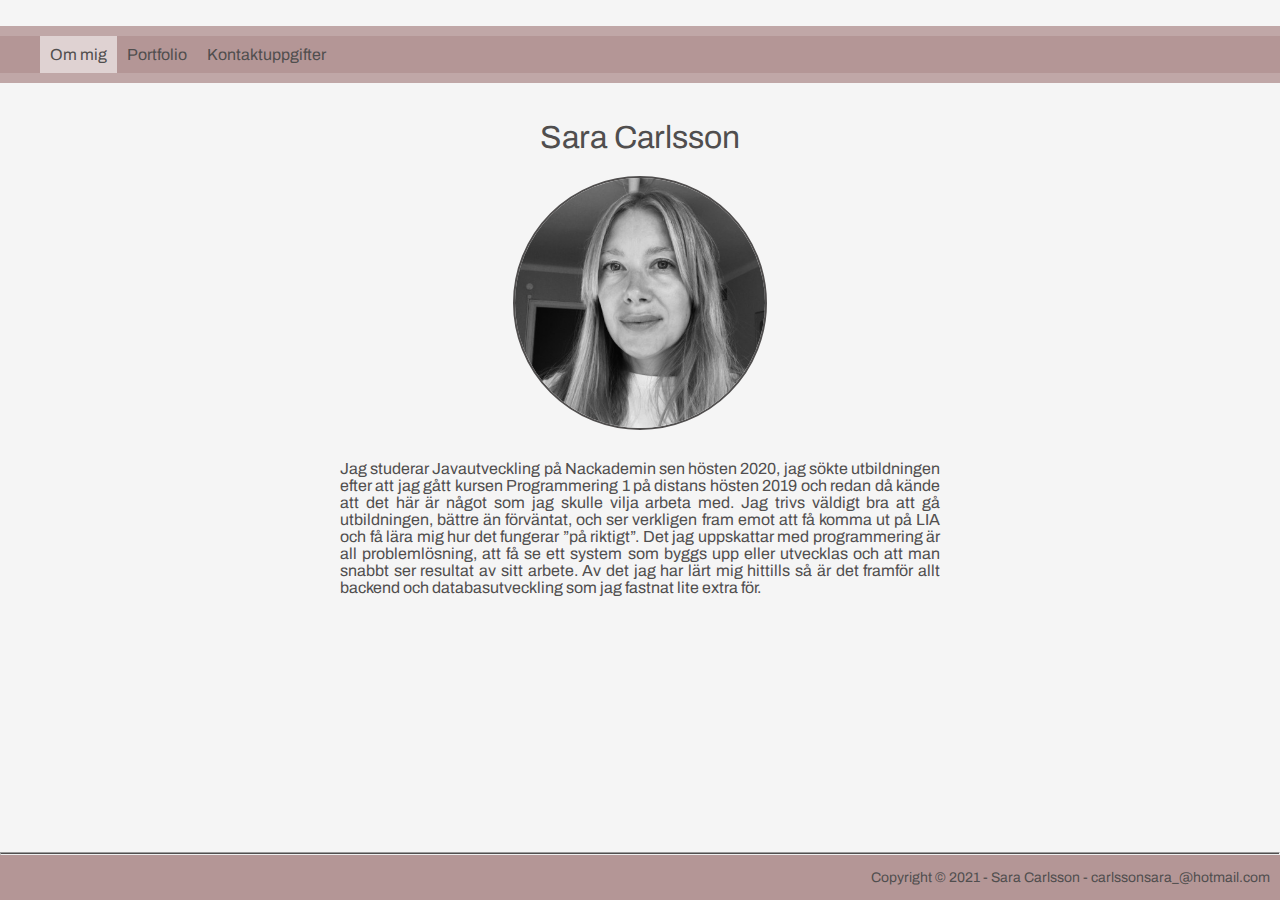
<file: index.html>
<!DOCTYPE html>
<html lang="sv">
<head>
    <meta charset="UTF-8">
    <link rel="stylesheet" href="style.css">
    <link rel="preconnect" href="https://fonts.gstatic.com">
    <link href="https://fonts.googleapis.com/css2?family=Archivo&display=swap" rel="stylesheet">
    <title>Om mig - Sara Carlsson</title>
</head>
<body>
    <ul class="header">
        <li><a class="active" href="index.html">Om mig</a></li>
        <li><a href="portfolio.html">Portfolio</a> </li>
        <li><a href="contact.html">Kontaktuppgifter</a></li>
    </ul>

    <h1>Sara Carlsson</h1>
    
    <img class="image-me" src="images/me.jfif" alt="picture_of_me">

    <p class="text-formatter">
        Jag studerar Javautveckling på Nackademin sen hösten 2020, jag sökte utbildningen efter att jag gått kursen
        Programmering 1 på distans hösten 2019 och redan då kände att det här är något som jag skulle vilja
        arbeta med. Jag trivs väldigt bra att gå utbildningen, bättre än förväntat, och ser verkligen fram emot att
        få komma ut på LIA och få lära mig hur det fungerar ”på riktigt”. Det jag uppskattar med programmering
        är all problemlösning, att få se ett system som byggs upp eller utvecklas och att man snabbt ser resultat
        av sitt arbete. Av det jag har lärt mig hittills så är det framför allt backend och databasutveckling som jag
        fastnat lite extra för.
    </p>
 
    <br><br><br>

    <div>
        
        <footer class="footer-bottom">
            <hr>
            <p class="p-footer">
                Copyright &copy; 2021 - Sara Carlsson - carlssonsara_@hotmail.com
            </p> 
        </footer>
    </div>
    
</body>
</html>
</file>
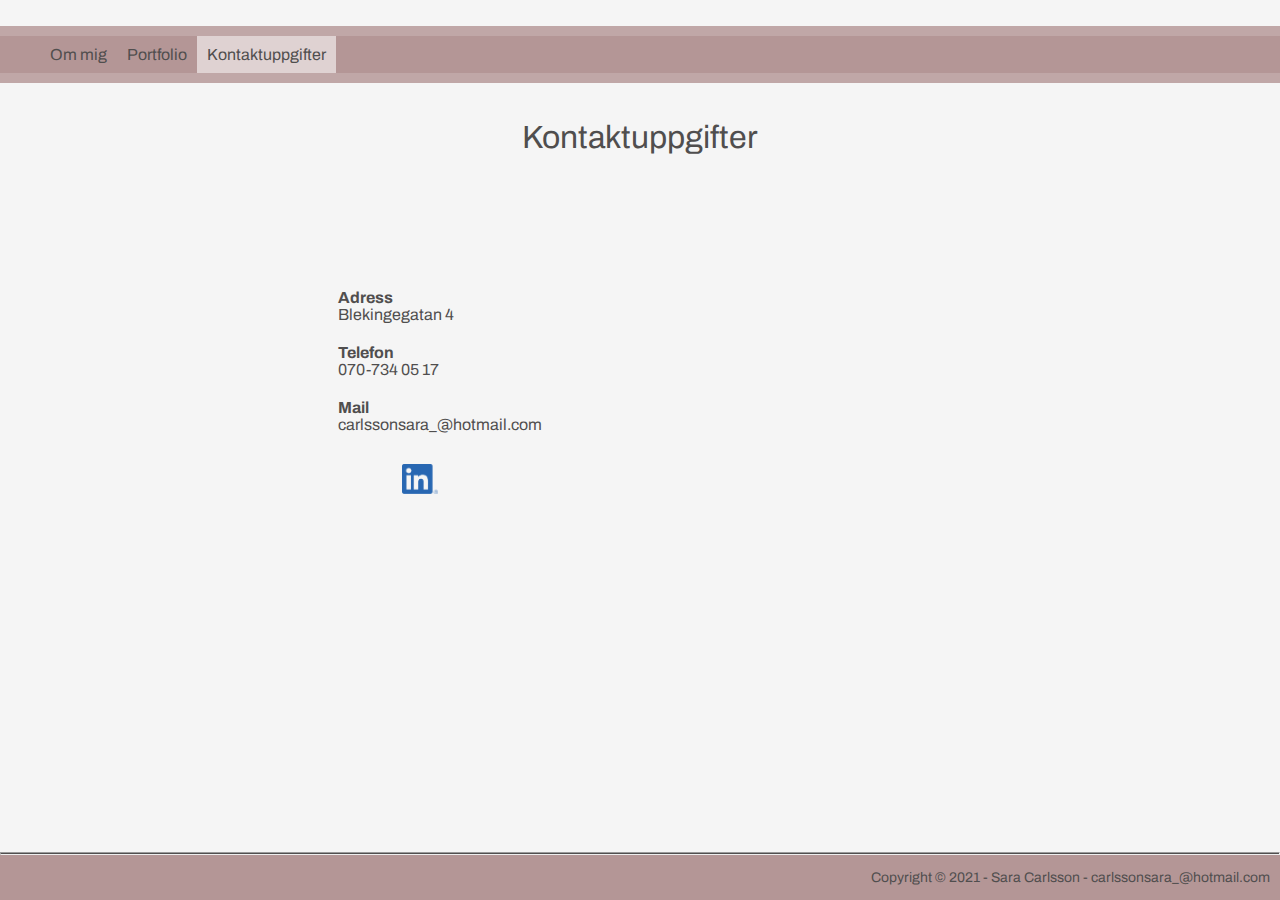
<file: contact.html>
<!DOCTYPE html>
<html lang="sv">
<head>
    <meta charset="UTF-8">
    <link rel="stylesheet" href="style.css">
    <link rel="preconnect" href="https://fonts.gstatic.com">
    <link href="https://fonts.googleapis.com/css2?family=Archivo&display=swap" rel="stylesheet">
    <title>Kontaktuppgifter - Sara Carlsson</title>
</head>
<body >
    <ul class="header">
        <li><a href="index.html">Om mig</a></li>
        <li><a href="portfolio.html">Portfolio</a> </li>
        <li><a class="active" href="contacthtml">Kontaktuppgifter</a></li>
    </ul>
    
    <h1>Kontaktuppgifter</h1>

    <br>

    <section class="flexbox" >
        <div>
            <ul>
                <li><h4>Adress</h4>
                    Blekingegatan 4
                </li>
                <li><h4>Telefon</h4>
                    070-734 05 17
                </li>
                <li><h4>Mail</h4>
                    carlssonsara_@hotmail.com
                </li>
            </ul>

            <div class="text-center remove-margin">
                <a href="https://www.linkedin.com/in/sara-carlsson-45019646/" target="_blank">
                    <img class="icon-size" src="images/linkedIn.png" alt="linkedIn">
                </a>
            </div>
        </div>

        <div>
            <iframe src="https://www.google.com/maps/embed?pb=!1m18!1m12!1m3!1d2036.4298585638699!2d18.062721016044566!3d59.309078781651706!2m3!1f0!2f0!3f0!3m2!1i1024!2i768!4f13.1!3m3!1m2!1s0x465f77f20207816b%3A0xfc0c4f4c09dc9557!2sBlekingegatan%204%2C%20118%2056%20Stockholm!5e0!3m2!1ssv!2sse!4v1614675445740!5m2!1ssv!2sse" width="400" height="350" style="border:0;" allowfullscreen="" loading="lazy"></iframe>
        </div>
    </section>

    <br><br>
    
    <div>
        
        <footer class="footer-bottom"> 
            <hr>
            <p class="p-footer">
                Copyright &copy; 2021 - Sara Carlsson - carlssonsara_@hotmail.com
            </p> 
        </footer>
    </div>
  
</body>
</html>
</file>
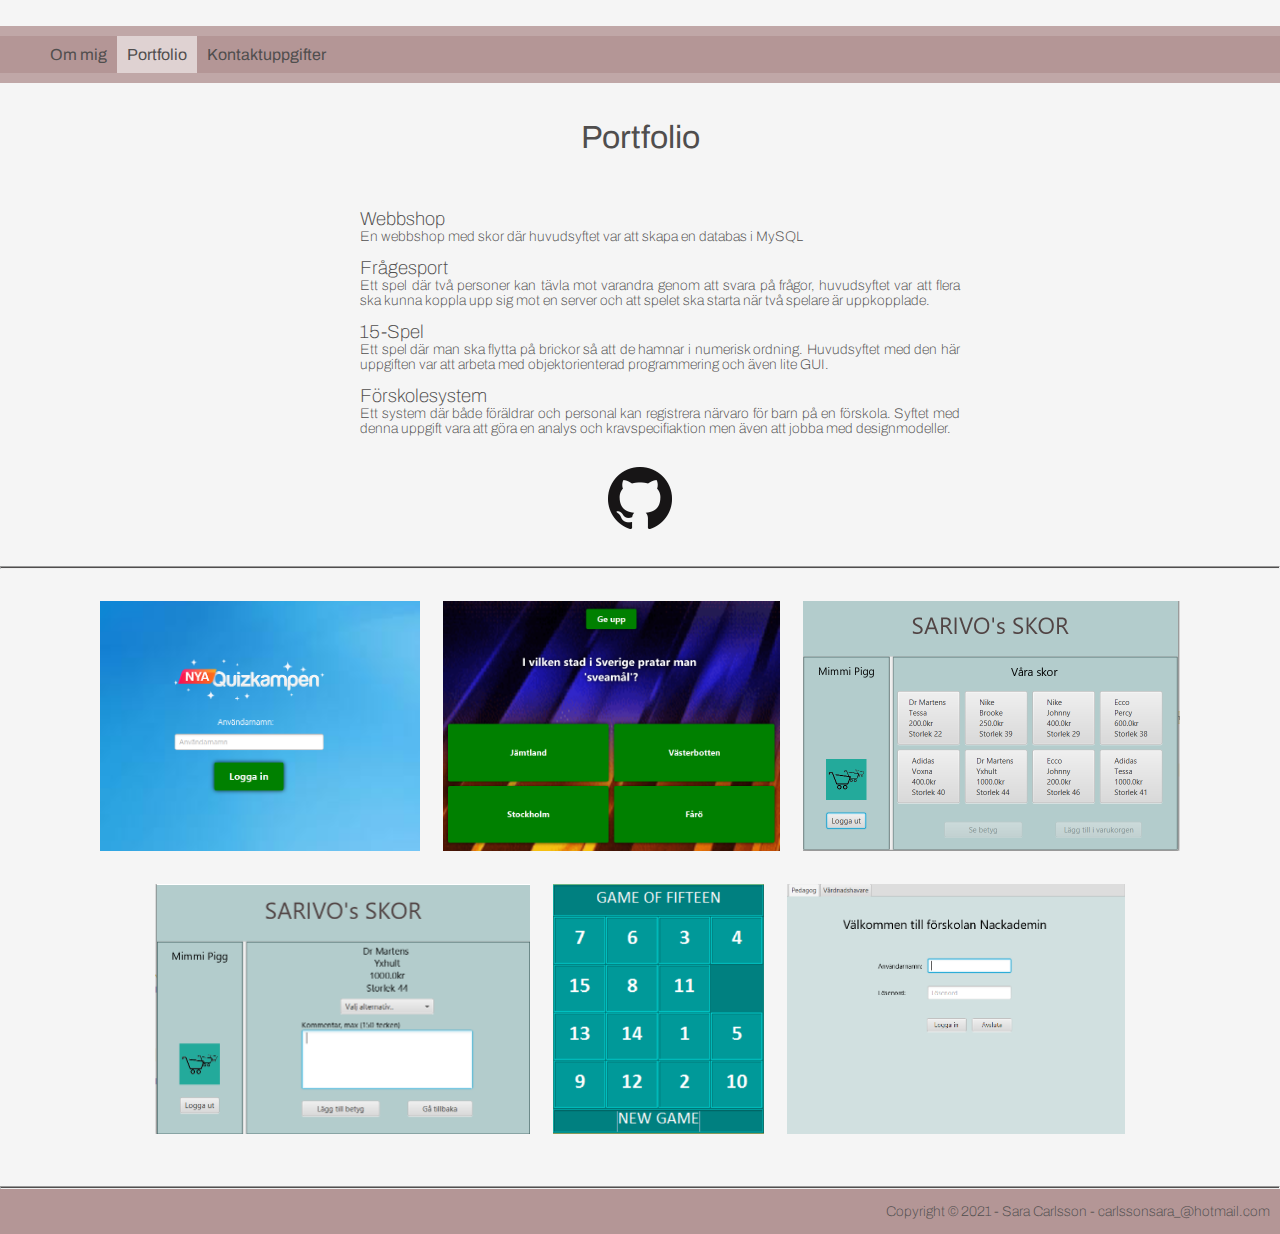
<file: portfolio.html>
<!DOCTYPE html>
<html lang="en">
<head>
    <meta charset="UTF-8">
    <title>Portfolio - Sara Carlsson</title>
    <link rel="stylesheet" href="style.css">
    <link rel="preconnect" href="https://fonts.gstatic.com">
    <link href="https://fonts.googleapis.com/css2?family=Archivo&display=swap" rel="stylesheet">
    <style>
        p{
            font-weight: lighter;
            font-size: 14px;
        }
    </style>

</head>
<body>
    <ul class="header">
        <li>
            <a 
            href="index.html">
            Om mig
            </a>
        </li>
        <li>
            <a 
            class="active" 
            href="portfolio.html">
            Portfolio
            </a> 
        </li>
        <li>
            <a 
            href="contact.html">
            Kontaktuppgifter
            </a>
        </li>
    </ul>

    <h1>Portfolio</h1>
    <br>
 
    <ul>
        <li class="text-formatter">
            <h3>Webbshop</h3>
            <p>En webbshop med skor där huvudsyftet var att skapa en databas i MySQL</p>
        </li> 

        <li class="text-formatter"> 
            <h3>Frågesport</h3>
            <p>Ett spel där två personer kan tävla mot varandra genom att svara på frågor, huvudsyftet var att flera ska kunna koppla upp sig mot en server och att spelet ska starta när två spelare är uppkopplade.</p>            
        </li>

        <li class="text-formatter"> 
            <h3>15-Spel</h3>
            <p>Ett spel där man ska flytta på brickor så att de hamnar i numerisk ordning. Huvudsyftet med den här uppgiften var att arbeta med objektorienterad programmering och även lite GUI.</p>
        </li>

        <li class="text-formatter"> 
            <h3>Förskolesystem</h3>
            <p>Ett system där både föräldrar och personal kan registrera närvaro för barn på en förskola. Syftet med denna uppgift vara att göra en analys och kravspecifiaktion men även att jobba med designmodeller.</p>
        </li>
    </ul>

    <div class="text-center">
        <a 
            href="https://github.com/SaraCarlsson83" target="_blank">
            <img src="images/git-hub.png" alt="git-hub">
        </a>
    </div>

    <br><hr><br>

    <div class="text-center">
        <a href="https://github.com/PatrikJMelander/Quizkampen-Assignment" target="_blank"><img src="images/quizkampen1.PNG" alt="quiz1"></a>
        <a href="https://github.com/PatrikJMelander/Quizkampen-Assignment" target= "_blank"><img src="images/quizkampen2.PNG" alt="quiz2"></a>
        <a href="https://github.com/SaraCarlsson83/Databasteknik_Assignment2" target="_blank"><img src="images/webbshop1.PNG" alt="web1"></a>
    </div>

    <div class="text-center">
        <a href="https://github.com/SaraCarlsson83/Databasteknik_Assignment2" target="_blank"><img src="images/webbshop2.PNG" alt="web2"></a> 
        <a href="https://github.com/SaraCarlsson83/15-Game" target="_blank"><img src="images/15_game.PNG" alt="15game"></a>
        <a href="https://github.com/SaraCarlsson83/Preschool-continue" target="_blank"><img src="images/preeschool1.PNG" alt="preeschool"></a>
    </div>

    <br><br>
    <div>
        
        <footer>
            <hr>
            <p class="p-footer">
                Copyright &copy; 2021 - Sara Carlsson - carlssonsara_@hotmail.com
            </p> 
        </footer>
    </div>
    
</body>
</html>
</file>
<file: style.css>
body{
    background-color: whitesmoke;
    color: #504e4e;
    font-family: 'Archivo', sans-serif;
    margin: 0;
    margin-top: 120px;
}

h1{
    text-align: center;
    font-size: 2em;
    color: #504e4e;
    font-weight: normal;
}

h3{
    margin: 0;
    font-weight:lighter;
}

h4{
    margin-bottom: 0;
}

ul{
    list-style-type: none;
}

li a {
    display: block;
    padding: 10px;
    float: left;
}

li a:hover{
    color: #f5deb3;
}

div img{
    padding: 15px 10px;
    text-align: center;
    display:inline-block;
    margin-left: auto;
    margin-right: auto;
}

a{
    text-decoration: none;
    color: #504e4e;
}

p{
    margin-top: 0;
    margin-bottom: 60;
}

img{
    max-height: 250px;
}

footer{
    width: 100%;    
}

section div{
    margin: 20px;
}

.active{
    background-color: #dfd2d2;
}

.header{
    background-color: #b49696;
    position: fixed;
    top: 20px;
    width: 100%;
    outline: 10px solid  #b49696d0;
    
}

.image-me{
    max-height: 175;
    border-radius: 50%;
    border: 2px solid #504e4e;
    display: block;
    margin-left: auto;
    margin-right: auto;
    margin-bottom: 30px;
    
}

.text-formatter{
    width: 600px;
    margin: 0 auto;
    text-align: justify;
}

.text-center{
    text-align: center;
}

.flexbox{
    display: flex;
    justify-content: center;
    align-items: center;
}

.icon-size{
    max-height: 30px;
}

.remove-margin{
    margin: 0;
}

.footer-bottom{
    bottom: 0px;
    position: fixed;
}

.p-footer{
    padding: 15px 10px;
    text-align: right;
    font-size: 14px;
    background-color: #B49696;
    margin: 0;
}
hr{
    color: #504e4e;
    background-color: #504e4e;
    margin: 0;
    min-height: 1px;
}
</file>
